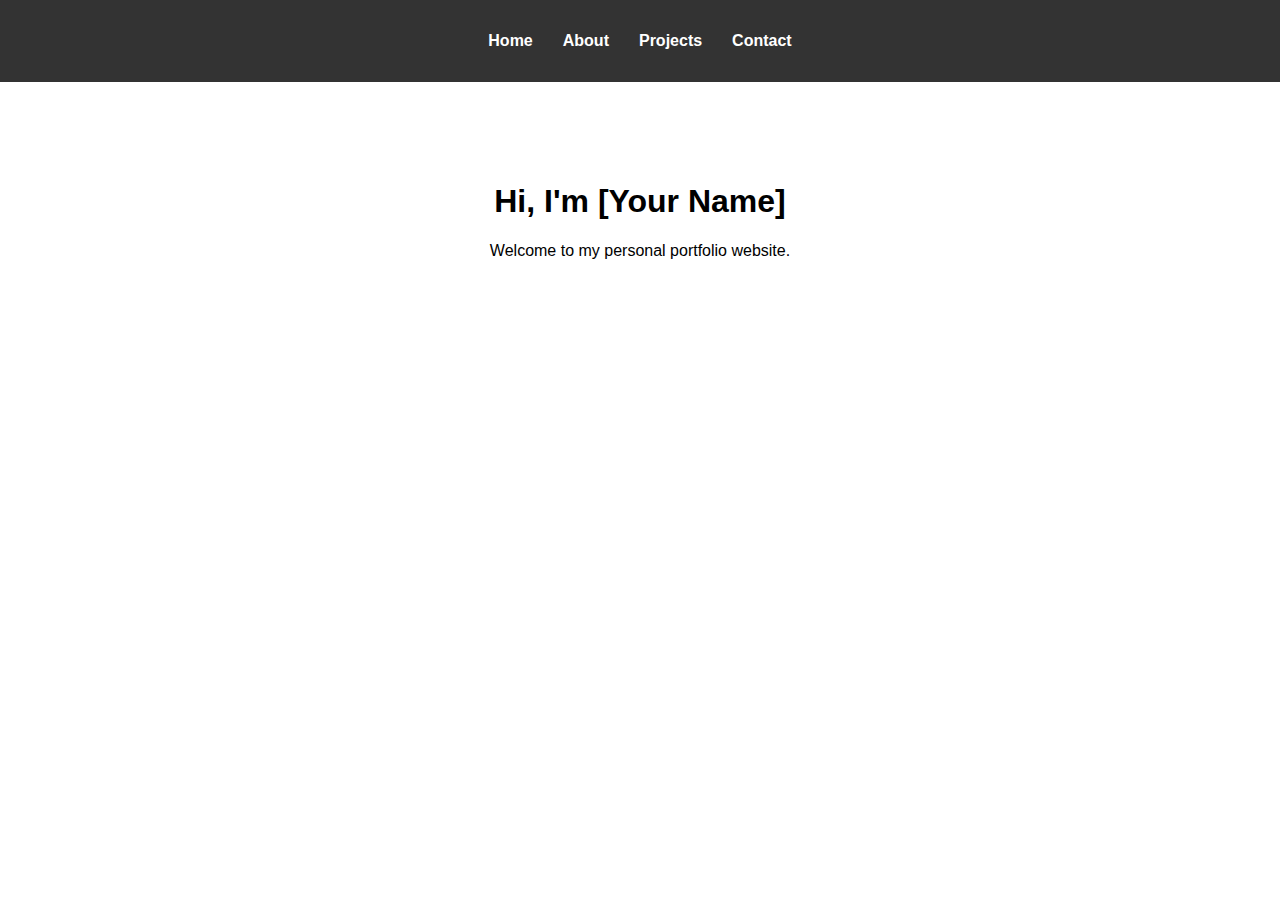
<file: index.html>
<!DOCTYPE html>
<html lang="en">
<head>
  <meta charset="UTF-8">
  <meta name="viewport" content="width=device-width, initial-scale=1.0">
  <title>My Portfolio</title>
  <link rel="stylesheet" href="style.css">
</head>
<body>
  <nav>
    <ul>
      <li><a href="index.html">Home</a></li>
      <li><a href="about.html">About</a></li>
      <li><a href="projects.html">Projects</a></li>
      <li><a href="contact.html">Contact</a></li>
    </ul>
  </nav>

  <section class="hero">
    <h1>Hi, I'm [Your Name]</h1>
    <p>Welcome to my personal portfolio website.</p>
  </section>
</body>
</html>
</file>
<file: style.css>
body {
  font-family: Arial, sans-serif;
  margin: 0;
  padding: 0;
}

nav {
  background-color: #333;
  padding: 1em 0;
}

nav ul {
  display: flex;
  justify-content: center;
  list-style: none;
  padding: 0;
}

nav ul li {
  margin: 0 15px;
}

nav ul li a {
  color: white;
  text-decoration: none;
  font-weight: bold;
}

nav ul li a:hover {
  text-decoration: underline;
}

.hero {
  text-align: center;
  padding: 80px 20px;
}

@media (max-width: 600px) {
  nav ul {
    flex-direction: column;
  }

  nav ul li {
    margin: 10px 0;
  }
}
</file>
